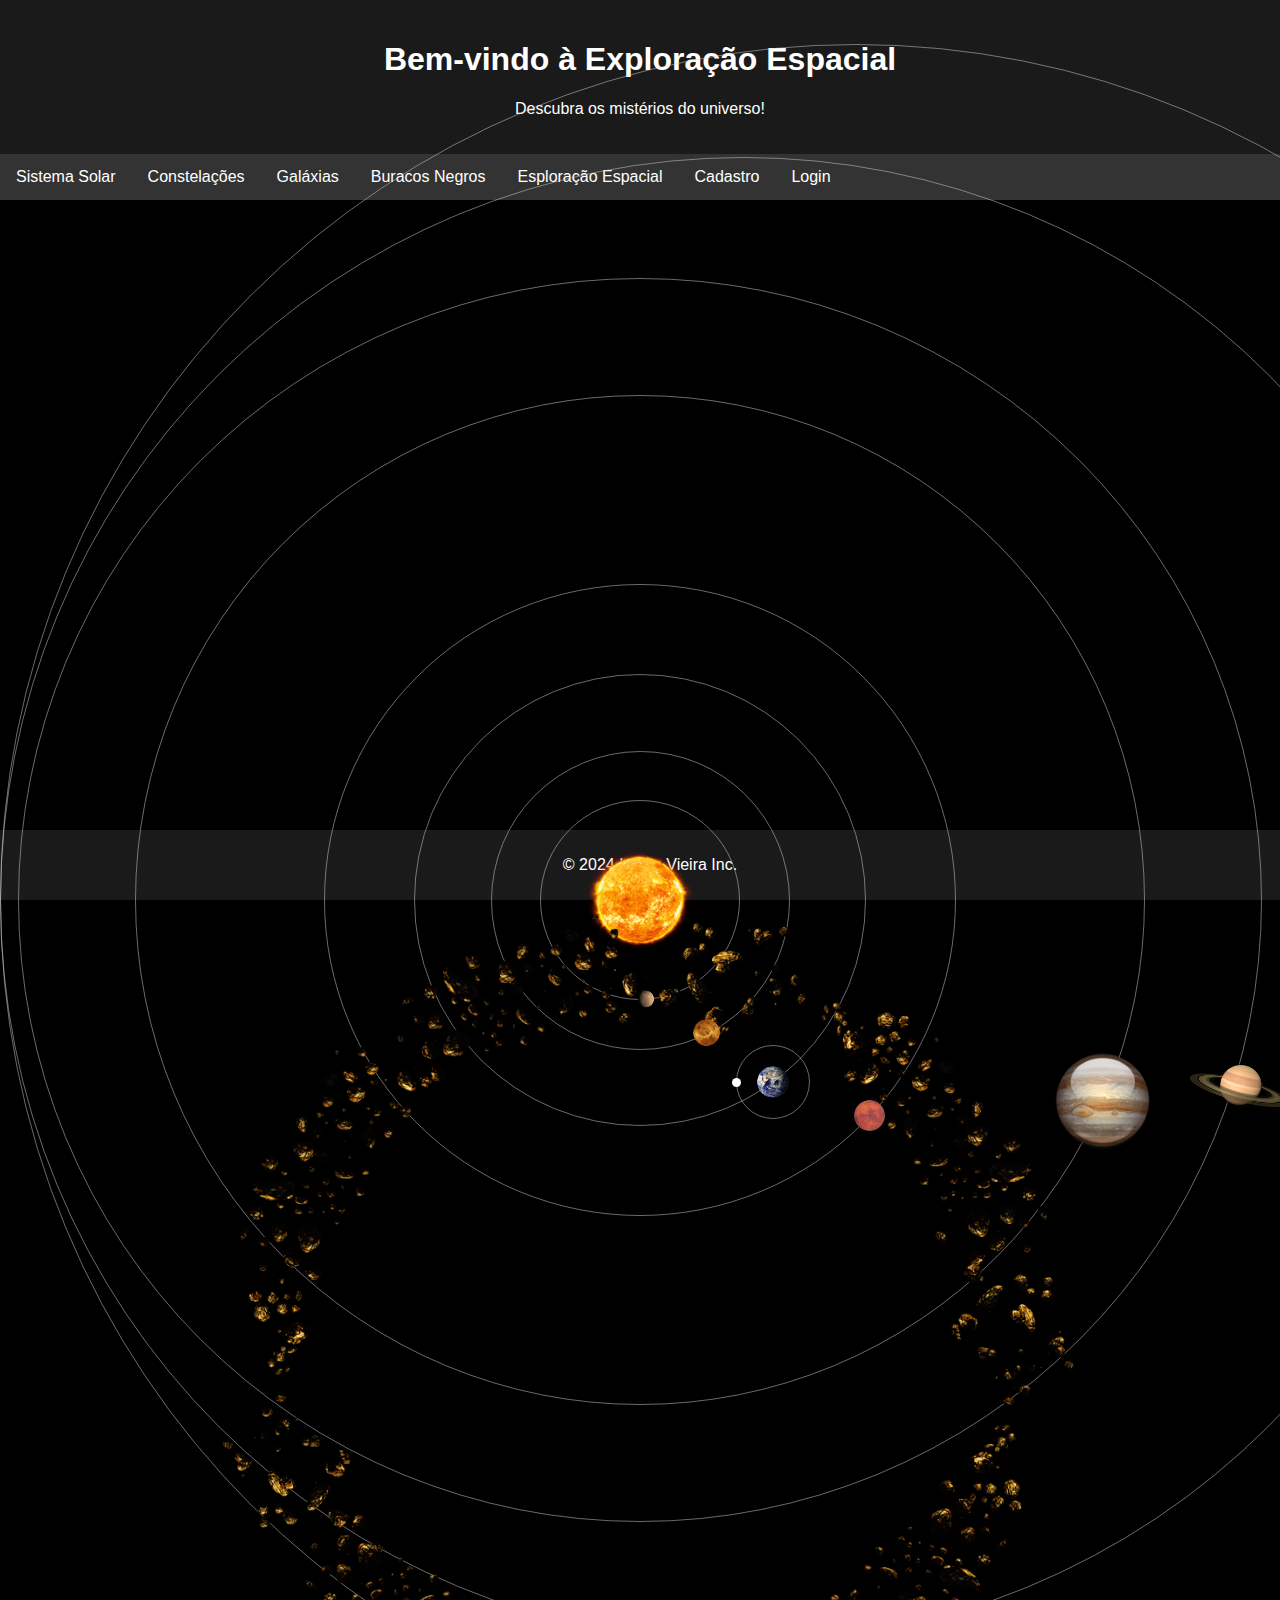
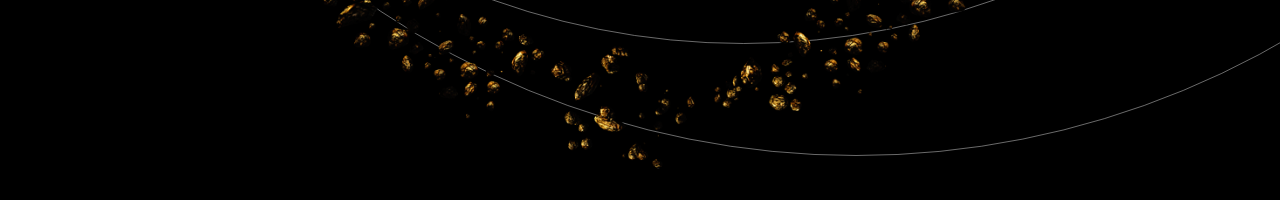
<file: Banco_dad/html/index.html>
<!DOCTYPE html>
<html lang="pt-br">
<head>
    <meta charset="UTF-8">
    <meta name="viewport" content="width=device-width, initial-scale=1.0">
    <link rel="stylesheet" href="../Css/Sistema.css">
    <title>Astronomia - Página Inicial</title>
    <meta name="viewport" content="width=device-width, initial-scale=1, shrink-to-fit=no">
    <meta charset="utf-8">
    <title>Solar System</title>
    <link rel="stylesheet" href="../Css/main.css">
</head>
<body>
    <header>
        <h1>Bem-vindo à Exploração Espacial</h1>
        <p>Descubra os mistérios do universo!</p>
    </header>
    <nav>
        <ul>
            <li><a href="sistema_solar.html">Sistema Solar</a></li>
            <li><a href="constelacoes.html">Constelações</a></li>
            <li><a href="galaxias.html">Galáxias</a></li>
            <li><a href="buracos_negros.html">Buracos Negros</a></li>
            <li><a href="exploracao_espacial.html">Esploração Espacial</a></li>
            <li><a href="../php/cadastro.php"> Cadastro</a></li>
            <li><a href="../php/login.php">Login </a></li>
    </nav>
    <section>
        <h2>Descubra o universo</h2>
        <p>Explore as páginas para aprender mais sobre o fascinante mundo da astronomia.</p>
    </section>
    <footer>
        <p>&copy; 2024 Lucas Vieira Inc.</p>
    </footer>
</body>
</html>

<body>
  <img class="object" src="../imagens/sun.png" alt="" id="sun">
  <img class="object planet" src="../imagens/mercury.png" alt="" id="mercury">
  <img class="object planet" src="../imagens/venus.png" alt="" id="venus">
  <img class="object planet" src="../imagens/earth.png" alt="" id="earth">
  <img class="object planet" src="../imagens/mars.png" alt="" id="mars">
  <img class="object planet" src="../imagens/jupiter.png" alt="" id="jupiter">
  <img class="object planet" src="../imagens/saturn.png" alt="" id="saturn">
  <img class="object planet" src="../imagens/uranus.png" alt="" id="uranus">
  <img class="object planet" src="../imagens/neptune.png" alt="" id="neptune">
  <div class="object" id="moon"></div>

  <div class="object p-orbit"></div>
  <div class="object p-orbit"></div>
  <div class="object p-orbit"></div>
  <div class="object p-orbit"></div>
  <div class="object p-orbit"></div>
  <div class="object p-orbit"></div>
  <div class="object p-orbit"></div>
  <div class="object p-orbit"></div>
  <div class="object" id="m-orbit"></div>

  <img src="../imagens/asteroid.png" class="object" alt="" id="belt">
</body>
  <script src="../Script/script.js"></script>
</html>
</file>
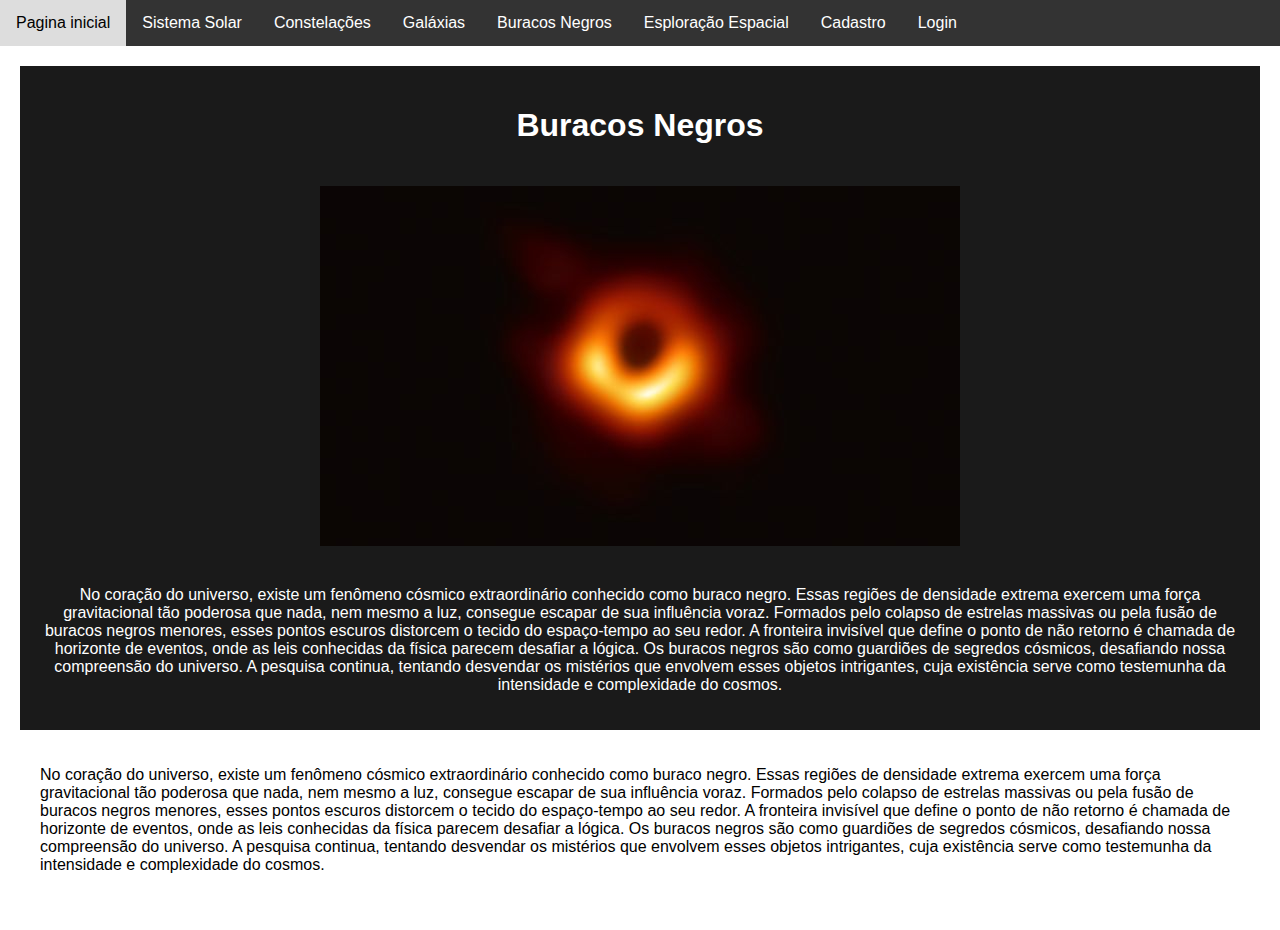
<file: Banco_dad/html/buracos_negros.html>
<!DOCTYPE html>
<html lang="pt-br">
<head>
    <meta charset="UTF-8">
    <meta name="viewport" content="width=device-width, initial-scale=1.0">
    <link rel="stylesheet" href="../Css/Sistema.css">
    <title>Buracos Negros</title>
</head>
<body>
    <nav>
        <ul>
            <li><a href="index.html">Pagina inicial</a></li>
            <li><a href="sistema_solar.html">Sistema Solar</a></li>
            <li><a href="constelacoes.html">Constelações</a></li>
            <li><a href="galaxias.html">Galáxias</a></li>
            <li><a href="buracos_negros.html">Buracos Negros</a></li>
            <li><a href="exploracao_espacial.html">Esploração Espacial</a></li>
            <li><a href="../php/cadastro.php"> Cadastro</a></li>
            <li><a href="../php/login.php">Login </a></li>
            
    </nav>
    <section>
    <header>
        <h1>Buracos Negros</h1>
        <header><img src="../imagens/i348106.jpeg" alt=""></header>        
        <p>No coração do universo, existe um fenômeno cósmico extraordinário conhecido como buraco negro. Essas regiões de densidade extrema exercem uma força gravitacional tão poderosa que nada, nem mesmo a luz, consegue escapar de sua influência voraz.

            Formados pelo colapso de estrelas massivas ou pela fusão de buracos negros menores, esses pontos escuros distorcem o tecido do espaço-tempo ao seu redor. A fronteira invisível que define o ponto de não retorno é chamada de horizonte de eventos, onde as leis conhecidas da física parecem desafiar a lógica.
            
            Os buracos negros são como guardiões de segredos cósmicos, desafiando nossa compreensão do universo. A pesquisa continua, tentando desvendar os mistérios que envolvem esses objetos intrigantes, cuja existência serve como testemunha da intensidade e complexidade do cosmos.
            
            
            
            
            
            </p>
        
    </header>
    <section>

        <p>No coração do universo, existe um fenômeno cósmico extraordinário conhecido como buraco negro. Essas regiões de densidade extrema exercem uma força gravitacional tão poderosa que nada, nem mesmo a luz, consegue escapar de sua influência voraz.

            Formados pelo colapso de estrelas massivas ou pela fusão de buracos negros menores, esses pontos escuros distorcem o tecido do espaço-tempo ao seu redor. A fronteira invisível que define o ponto de não retorno é chamada de horizonte de eventos, onde as leis conhecidas da física parecem desafiar a lógica.
            
            Os buracos negros são como guardiões de segredos cósmicos, desafiando nossa compreensão do universo. A pesquisa continua, tentando desvendar os mistérios que envolvem esses objetos intrigantes, cuja existência serve como testemunha da intensidade e complexidade do cosmos.
            
            
            </p>
    </section>
    
</body>
</html>
</file>
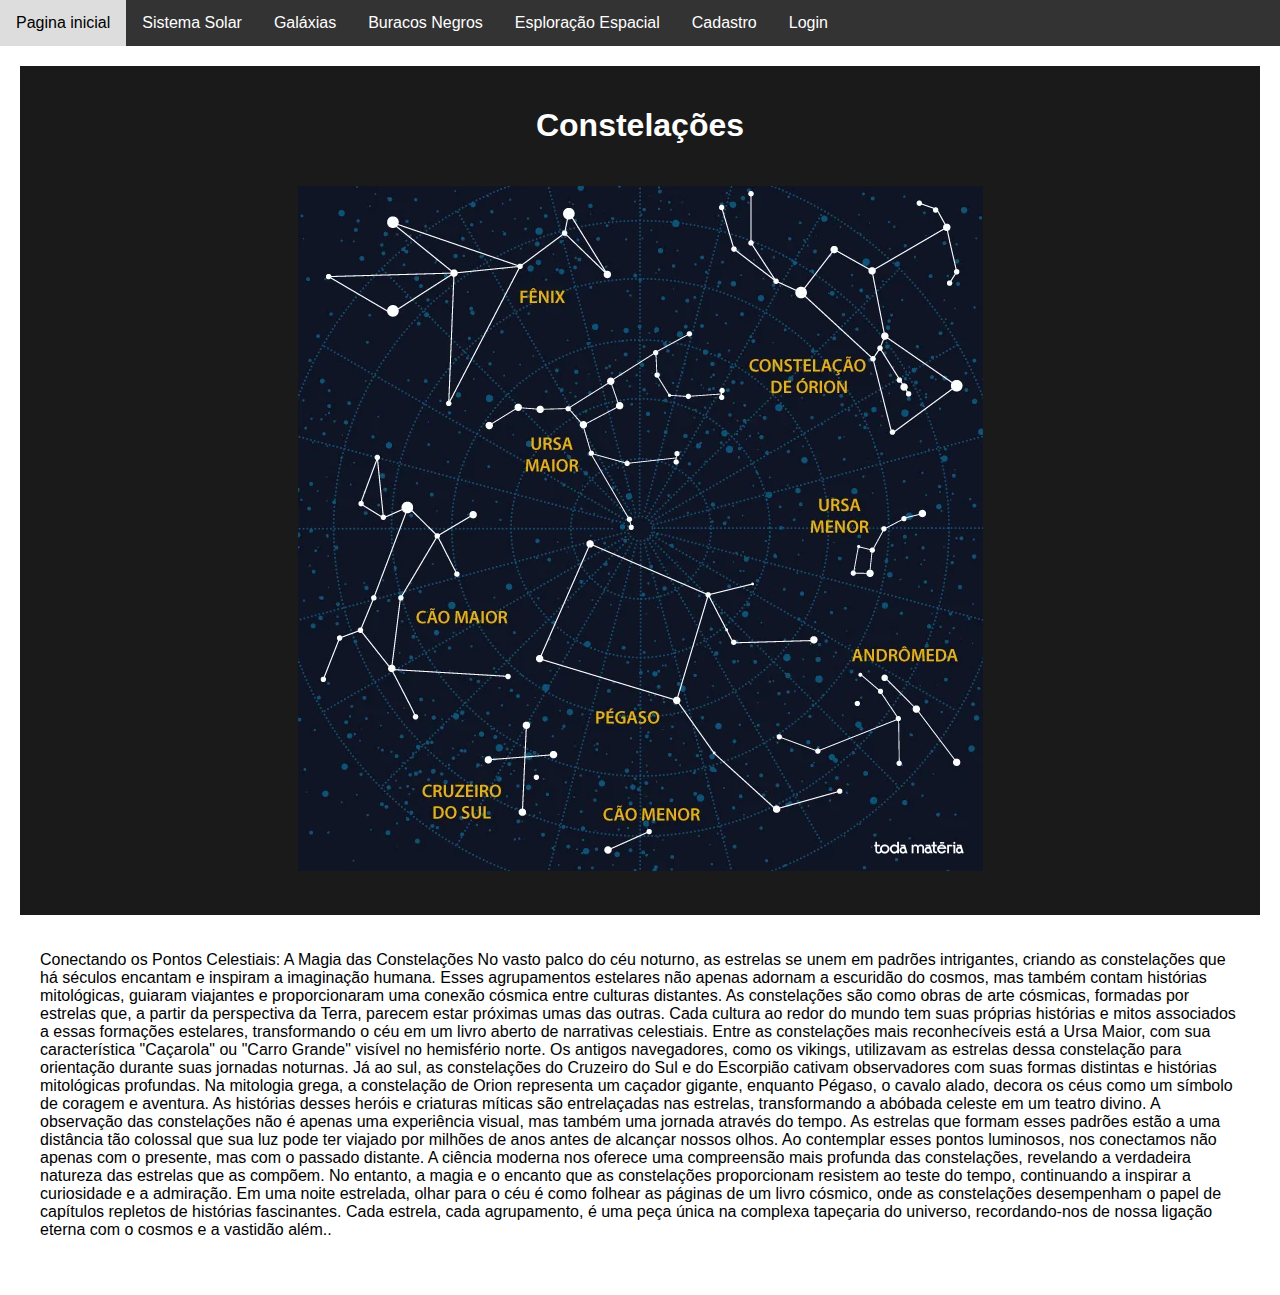
<file: Banco_dad/html/constelacoes.html>
<!DOCTYPE html>
<html lang="pt-br">

<head>
    <meta charset="UTF-8">
    <meta name="viewport" content="width=device-width, initial-scale=1.0">
    <link rel="stylesheet" href="../Css/Sistema.css">
    <title>Constelações</title>
</head>

<body>
    <nav>
        <ul>
            <li><a href="index.html">Pagina inicial</a></li>
            <li><a href="sistema_solar.html">Sistema Solar</a></li>
            <li><a href="galaxias.html">Galáxias</a></li>
            <li><a href="buracos_negros.html">Buracos Negros</a></li>
            <li><a href="exploracao_espacial.html">Esploração Espacial</a></li>
            <li><a href="../php/cadastro.php"> Cadastro</a></li>
            <li><a href="../php/login.php">Login </a></li>
    </nav>
    <section>
        <header>
            <h1>Constelações</h1>
            <header><img src="../imagens/constelacoes.webp" alt=""></header>
            
        </header>
        <section>
            <p>Conectando os Pontos Celestiais: A Magia das Constelações
               
                No vasto palco do céu noturno, as estrelas se unem em padrões intrigantes, criando as constelações que
                há séculos encantam e inspiram a imaginação humana. Esses agrupamentos estelares não apenas adornam a
                escuridão do cosmos, mas também contam histórias mitológicas, guiaram viajantes e proporcionaram uma
                conexão cósmica entre culturas distantes.

                As constelações são como obras de arte cósmicas, formadas por estrelas que, a partir da perspectiva da
                Terra, parecem estar próximas umas das outras. Cada cultura ao redor do mundo tem suas próprias
                histórias e mitos associados a essas formações estelares, transformando o céu em um livro aberto de
                narrativas celestiais.

                Entre as constelações mais reconhecíveis está a Ursa Maior, com sua característica "Caçarola" ou "Carro
                Grande" visível no hemisfério norte. Os antigos navegadores, como os vikings, utilizavam as estrelas
                dessa constelação para orientação durante suas jornadas noturnas. Já ao sul, as constelações do Cruzeiro
                do Sul e do Escorpião cativam observadores com suas formas distintas e histórias mitológicas profundas.

                Na mitologia grega, a constelação de Orion representa um caçador gigante, enquanto Pégaso, o cavalo
                alado, decora os céus como um símbolo de coragem e aventura. As histórias desses heróis e criaturas
                míticas são entrelaçadas nas estrelas, transformando a abóbada celeste em um teatro divino.

                A observação das constelações não é apenas uma experiência visual, mas também uma jornada através do
                tempo. As estrelas que formam esses padrões estão a uma distância tão colossal que sua luz pode ter
                viajado por milhões de anos antes de alcançar nossos olhos. Ao contemplar esses pontos luminosos, nos
                conectamos não apenas com o presente, mas com o passado distante.

                A ciência moderna nos oferece uma compreensão mais profunda das constelações, revelando a verdadeira
                natureza das estrelas que as compõem. No entanto, a magia e o encanto que as constelações proporcionam
                resistem ao teste do tempo, continuando a inspirar a curiosidade e a admiração.

                Em uma noite estrelada, olhar para o céu é como folhear as páginas de um livro cósmico, onde as
                constelações desempenham o papel de capítulos repletos de histórias fascinantes. Cada estrela, cada
                agrupamento, é uma peça única na complexa tapeçaria do universo, recordando-nos de nossa ligação eterna
                com o cosmos e a vastidão além..</p>
        </section>
        

</html>
</file>
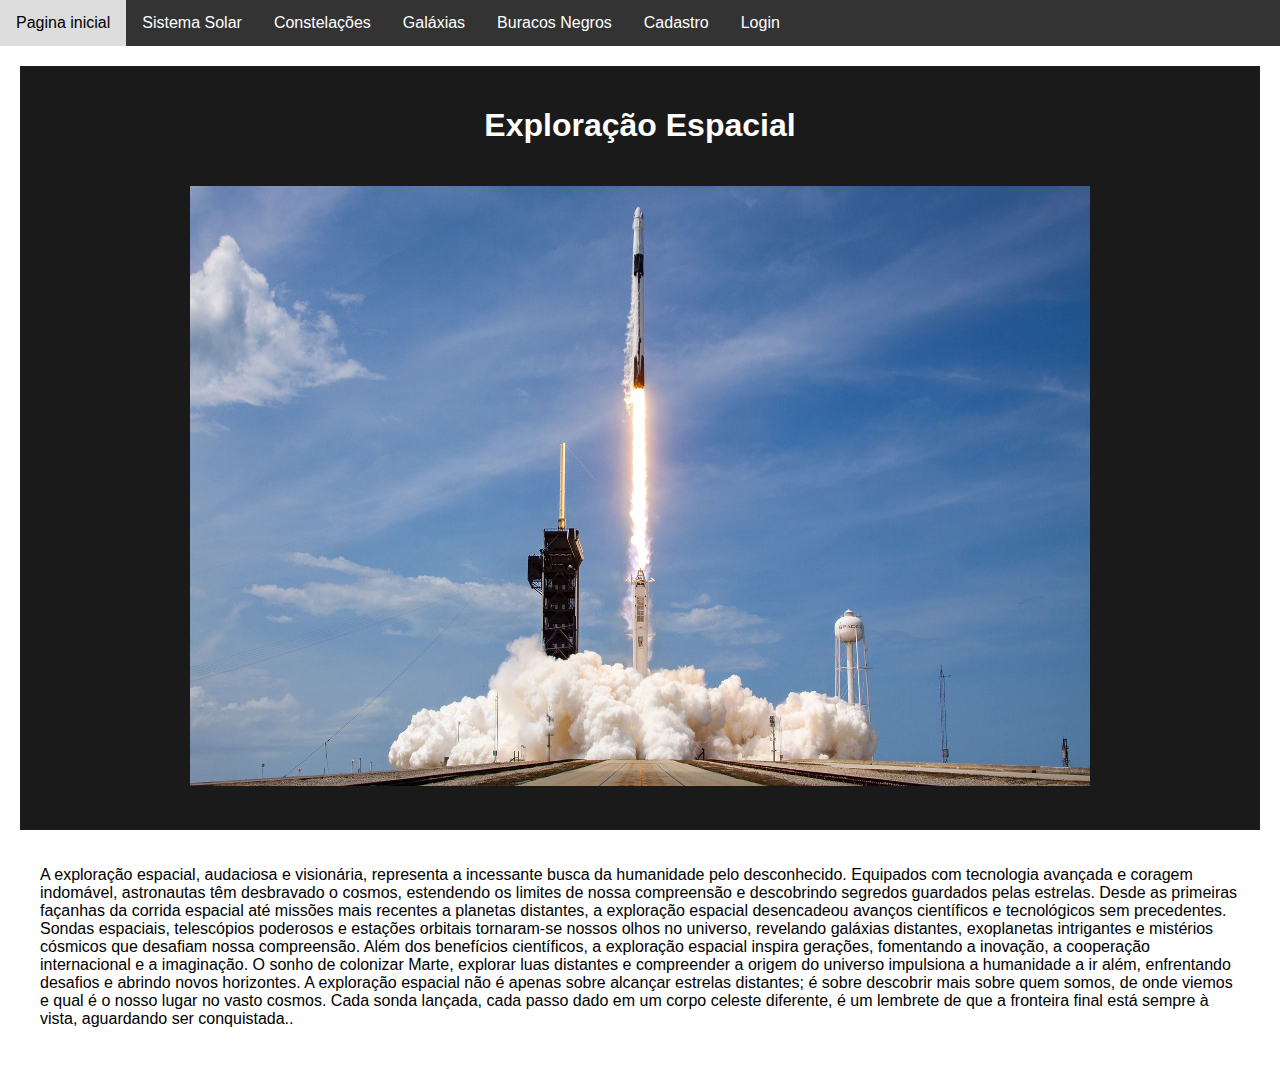
<file: Banco_dad/html/exploracao_espacial.html>
<!DOCTYPE html>
<html lang="pt-br">

<head>
    <meta charset="UTF-8">
    <meta name="viewport" content="width=device-width, initial-scale=1.0">
    <link rel="stylesheet" href="../Css/Sistema.css">
    <title>Exploração Espacial</title>
</head>

<body>
    <nav>
        <ul>
            <li><a href="index.html">Pagina inicial</a></li>
            <li><a href="sistema_solar.html">Sistema Solar</a></li>
            <li><a href="constelacoes.html">Constelações</a></li>
            <li><a href="galaxias.html">Galáxias</a></li>
            <li><a href="buracos_negros.html">Buracos Negros</a></li>
            <li><a href="../php/cadastro.php"> Cadastro</a></li>
            <li><a href="../php/login.php">Login </a></li>
    </nav>
    <section>
        <header>
            <h1>Exploração Espacial</h1>
            <header><img src="../imagens/exploração.jpg" alt="" width="900" height="600"></header>
          
        </header>
        <section>
            <p>
                A exploração espacial, audaciosa e visionária, representa a incessante busca da humanidade pelo
                desconhecido. Equipados com tecnologia avançada e coragem indomável, astronautas têm desbravado o
                cosmos, estendendo os limites de nossa compreensão e descobrindo segredos guardados pelas estrelas.

                Desde as primeiras façanhas da corrida espacial até missões mais recentes a planetas distantes, a
                exploração espacial desencadeou avanços científicos e tecnológicos sem precedentes. Sondas espaciais,
                telescópios poderosos e estações orbitais tornaram-se nossos olhos no universo, revelando galáxias
                distantes, exoplanetas intrigantes e mistérios cósmicos que desafiam nossa compreensão.

                Além dos benefícios científicos, a exploração espacial inspira gerações, fomentando a inovação, a
                cooperação internacional e a imaginação. O sonho de colonizar Marte, explorar luas distantes e
                compreender a origem do universo impulsiona a humanidade a ir além, enfrentando desafios e abrindo novos
                horizontes.

                A exploração espacial não é apenas sobre alcançar estrelas distantes; é sobre descobrir mais sobre quem
                somos, de onde viemos e qual é o nosso lugar no vasto cosmos. Cada sonda lançada, cada passo dado em um
                corpo celeste diferente, é um lembrete de que a fronteira final está sempre à vista, aguardando ser
                conquistada..</p>
        </section>
     
</body>

</html>
</file>
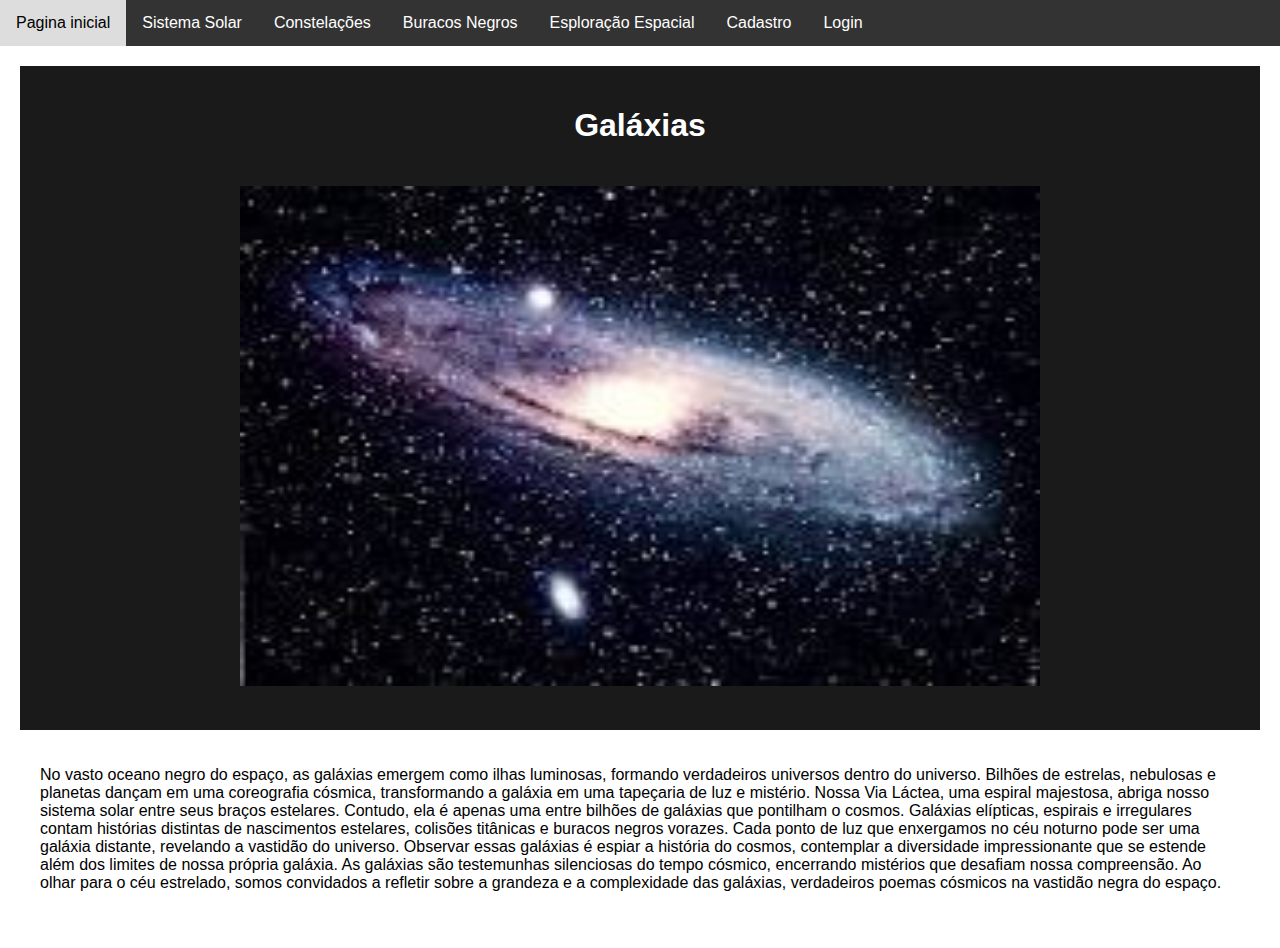
<file: Banco_dad/html/galaxias.html>
<!DOCTYPE html>
<html lang="pt-br">
<head>
    <meta charset="UTF-8">
    <meta name="viewport" content="width=device-width, initial-scale=1.0">
    <link rel="stylesheet" href="../Css/Sistema.css">
    <title>Galáxias</title>
</head>
<body>
    <nav>
        <ul>
            <li><a href="index.html">Pagina inicial</a></li>
            <li><a href="sistema_solar.html">Sistema Solar</a></li>
            <li><a href="constelacoes.html">Constelações</a></li>
            <li><a href="buracos_negros.html">Buracos Negros</a></li>
            <li><a href="exploracao_espacial.html">Esploração Espacial</a></li>
            <li><a href="../php/cadastro.php"> Cadastro</a></li>
            <li><a href="../php/login.php">Login </a></li>
    </nav>
    <section>
    <header>
        <h1>Galáxias</h1>
        <header><img src="../imagens/images.jpg" alt="" width="800" height="500"></header>
       
    </header>
    <section>
        <p>No vasto oceano negro do espaço, as galáxias emergem como ilhas luminosas, formando verdadeiros universos dentro do universo. Bilhões de estrelas, nebulosas e planetas dançam em uma coreografia cósmica, transformando a galáxia em uma tapeçaria de luz e mistério.

            Nossa Via Láctea, uma espiral majestosa, abriga nosso sistema solar entre seus braços estelares. Contudo, ela é apenas uma entre bilhões de galáxias que pontilham o cosmos. Galáxias elípticas, espirais e irregulares contam histórias distintas de nascimentos estelares, colisões titânicas e buracos negros vorazes.
            
            Cada ponto de luz que enxergamos no céu noturno pode ser uma galáxia distante, revelando a vastidão do universo. Observar essas galáxias é espiar a história do cosmos, contemplar a diversidade impressionante que se estende além dos limites de nossa própria galáxia.
            
            As galáxias são testemunhas silenciosas do tempo cósmico, encerrando mistérios que desafiam nossa compreensão. Ao olhar para o céu estrelado, somos convidados a refletir sobre a grandeza e a complexidade das galáxias, verdadeiros poemas cósmicos na vastidão negra do espaço.
            
            </p>
    </section>
   
</body>
</html>
</file>
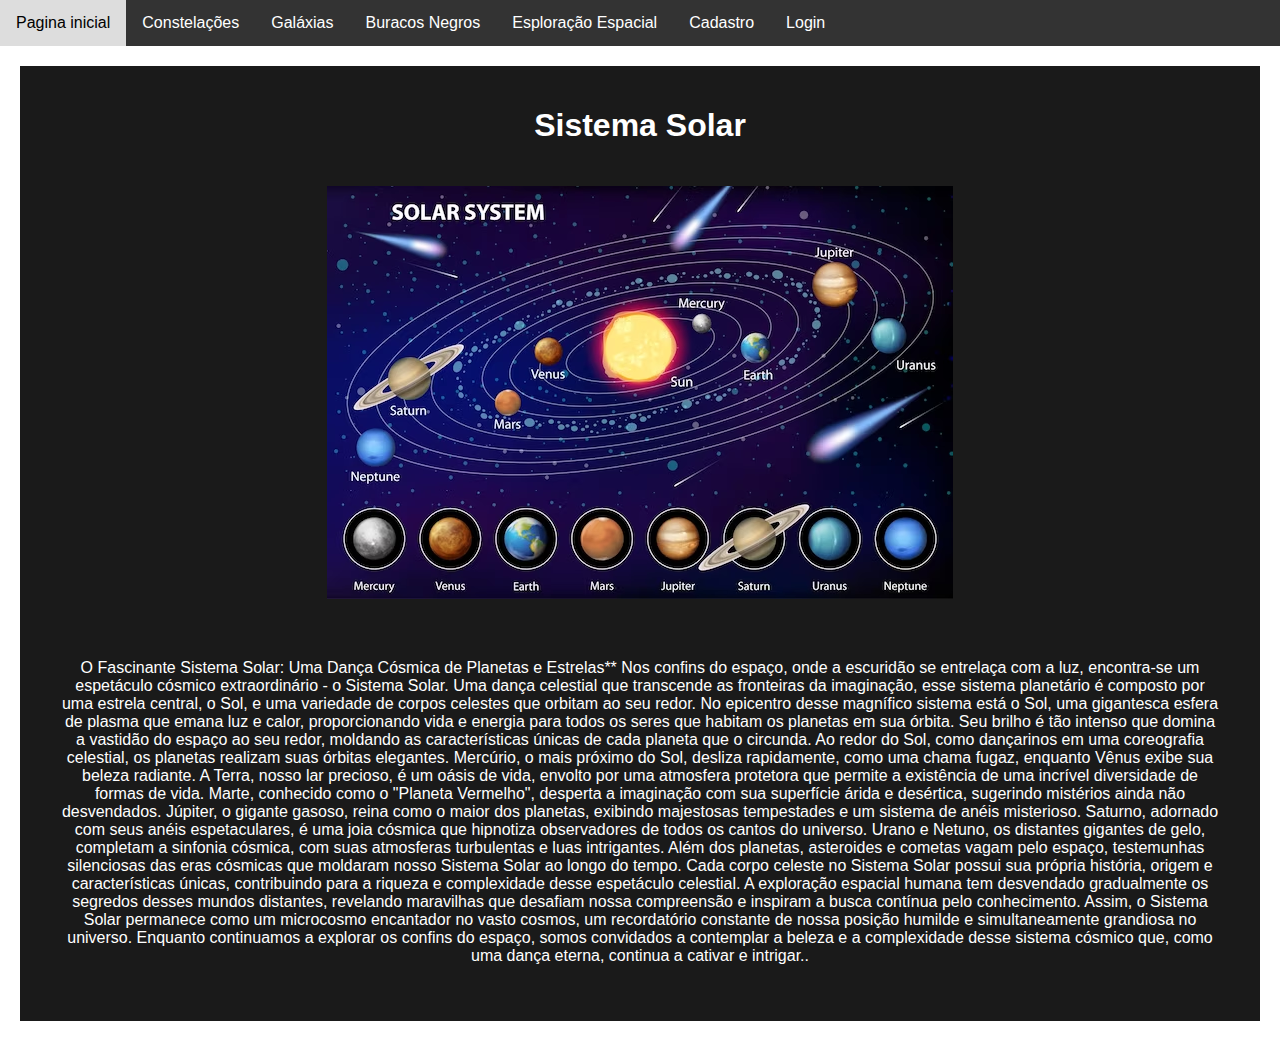
<file: Banco_dad/html/sistema_solar.html>
<!DOCTYPE html>
<html lang="pt-br">
<head>
    <meta charset="UTF-8">
    <meta name="viewport" content="width=device-width, initial-scale=1.0">
    <link rel="stylesheet" href="../Css/Sistema.css">
    <title>Sistema Solar</title>
</head>
<body>
    <nav>
        <ul>
            <li><a href="index.html">Pagina inicial</a></li>
            <li><a href="constelacoes.html">Constelações</a></li>
            <li><a href="galaxias.html">Galáxias</a></li>
            <li><a href="buracos_negros.html">Buracos Negros</a></li>
            <li><a href="exploracao_espacial.html">Esploração Espacial</a></li>
            <li><a href="../php/cadastro.php"> Cadastro</a></li>
            <li><a href="../php/login.php">Login </a></li>
    </nav>
    <section>
    <header>
        <h1>Sistema Solar</h1>
    <header> <img src="../imagens/sistema-solar-para-o-ensino-de-ciencias_1308-92618.avif" alt="">
    </header>
    <section>

           <p>O Fascinante Sistema Solar: Uma Dança Cósmica de Planetas e Estrelas**

            Nos confins do espaço, onde a escuridão se entrelaça com a luz, encontra-se um espetáculo cósmico extraordinário - o Sistema Solar. Uma dança celestial que transcende as fronteiras da imaginação, esse sistema planetário é composto por uma estrela central, o Sol, e uma variedade de corpos celestes que orbitam ao seu redor.
            
            No epicentro desse magnífico sistema está o Sol, uma gigantesca esfera de plasma que emana luz e calor, proporcionando vida e energia para todos os seres que habitam os planetas em sua órbita. Seu brilho é tão intenso que domina a vastidão do espaço ao seu redor, moldando as características únicas de cada planeta que o circunda.
            
            Ao redor do Sol, como dançarinos em uma coreografia celestial, os planetas realizam suas órbitas elegantes. Mercúrio, o mais próximo do Sol, desliza rapidamente, como uma chama fugaz, enquanto Vênus exibe sua beleza radiante. A Terra, nosso lar precioso, é um oásis de vida, envolto por uma atmosfera protetora que permite a existência de uma incrível diversidade de formas de vida.
            
            Marte, conhecido como o "Planeta Vermelho", desperta a imaginação com sua superfície árida e desértica, sugerindo mistérios ainda não desvendados. Júpiter, o gigante gasoso, reina como o maior dos planetas, exibindo majestosas tempestades e um sistema de anéis misterioso. Saturno, adornado com seus anéis espetaculares, é uma joia cósmica que hipnotiza observadores de todos os cantos do universo.
            
            Urano e Netuno, os distantes gigantes de gelo, completam a sinfonia cósmica, com suas atmosferas turbulentas e luas intrigantes. Além dos planetas, asteroides e cometas vagam pelo espaço, testemunhas silenciosas das eras cósmicas que moldaram nosso Sistema Solar ao longo do tempo.
            
            Cada corpo celeste no Sistema Solar possui sua própria história, origem e características únicas, contribuindo para a riqueza e complexidade desse espetáculo celestial. A exploração espacial humana tem desvendado gradualmente os segredos desses mundos distantes, revelando maravilhas que desafiam nossa compreensão e inspiram a busca contínua pelo conhecimento.
            
            Assim, o Sistema Solar permanece como um microcosmo encantador no vasto cosmos, um recordatório constante de nossa posição humilde e simultaneamente grandiosa no universo. Enquanto continuamos a explorar os confins do espaço, somos convidados a contemplar a beleza e a complexidade desse sistema cósmico que, como uma dança eterna, continua a cativar e intrigar..</p>
        
    </section>

</body>
</html>
</file>
<file: Banco_dad/Css/Sistema.css>
body {
    font-family: Arial, sans-serif;
    margin: 0;
    padding: 0;
}

header {
    background-color: #1a1a1a;
    color: white;
    padding: 20px;
    text-align: center;
}

nav {
    background-color: #333;
}

nav ul {
    list-style-type: none;
    margin: 0;
    padding: 0;
    overflow: hidden;
}

nav li {
    float: left;
}

nav a {
    display: block;
    color: white;
    text-align: center;
    padding: 14px 16px;
    text-decoration: none;
}

nav a:hover {
    background-color: #ddd;
    color: black;
}

section {
    padding: 20px;
}

footer {
    background-color: #1a1a1a;
    color: white;
    padding: 10px;
    text-align: center;
    position: absolute;
    bottom: 0;
    width: 100%;
}
</file>
<file: Banco_dad/Css/main.css>
body {
    background: black;
    margin: 0;
    padding: 0;
    height: 200vmin;
  }
  
  .object {
    border-radius: 50%;
    position: absolute;
    margin: auto;
    top: 0;
    left: 0;
    right: 0;
    bottom: 0;
    transform: translateY( 50vmin );
  }
  
  .p-orbit, #m-orbit{
    border: 0.1vmin solid lightgrey;
    opacity: 0.5;
    background: transparent;
  }
  
  #belt {
    height: 97vmin;
    width: 97vmin;
    animation: spin 50s infinite linear;
    margin-top: 50vmin;
  }
  
  @keyframes spin{
    0%{ transform: rotate(0deg) }
    100%{ transform: rotate(360deg) }
  }
  
  #m-orbit {
    height: 8vmin;
    width: 8vmin;
  }
  
  .planet, #moon {
    z-index: 100;
  }
  
  #sun {
    height: 12vmin;
    width: 12vmin;
  }
  
  #moon {
    height: 1vmin;
    width: 1vmin;
    background-color: white;
  }
  
  #mercury {
    height: 2vmin;
    width: 2vmin;
  }
  
  #venus {
    height: 3vmin;
    width: 3vmin;
  }
  
  #earth {
    height: 4vmin;
    width: 4vmin;
  }
  
  #mars {
    height: 3.5vmin;
    width: 3.5vmin;
  }
  
  #jupiter {
    height: 12vmin;
    width: 12vmin;
  }
  
  #saturn {
    height: 12vmin;
    width: 12vmin;
    border-radius: 0%;
  }
  
  #uranus {
    height: 5vmin;
    width: 5vmin;
  }
  
  #neptune {
    height: 4vmin;
    width: 4vmin;
  }
</file>
